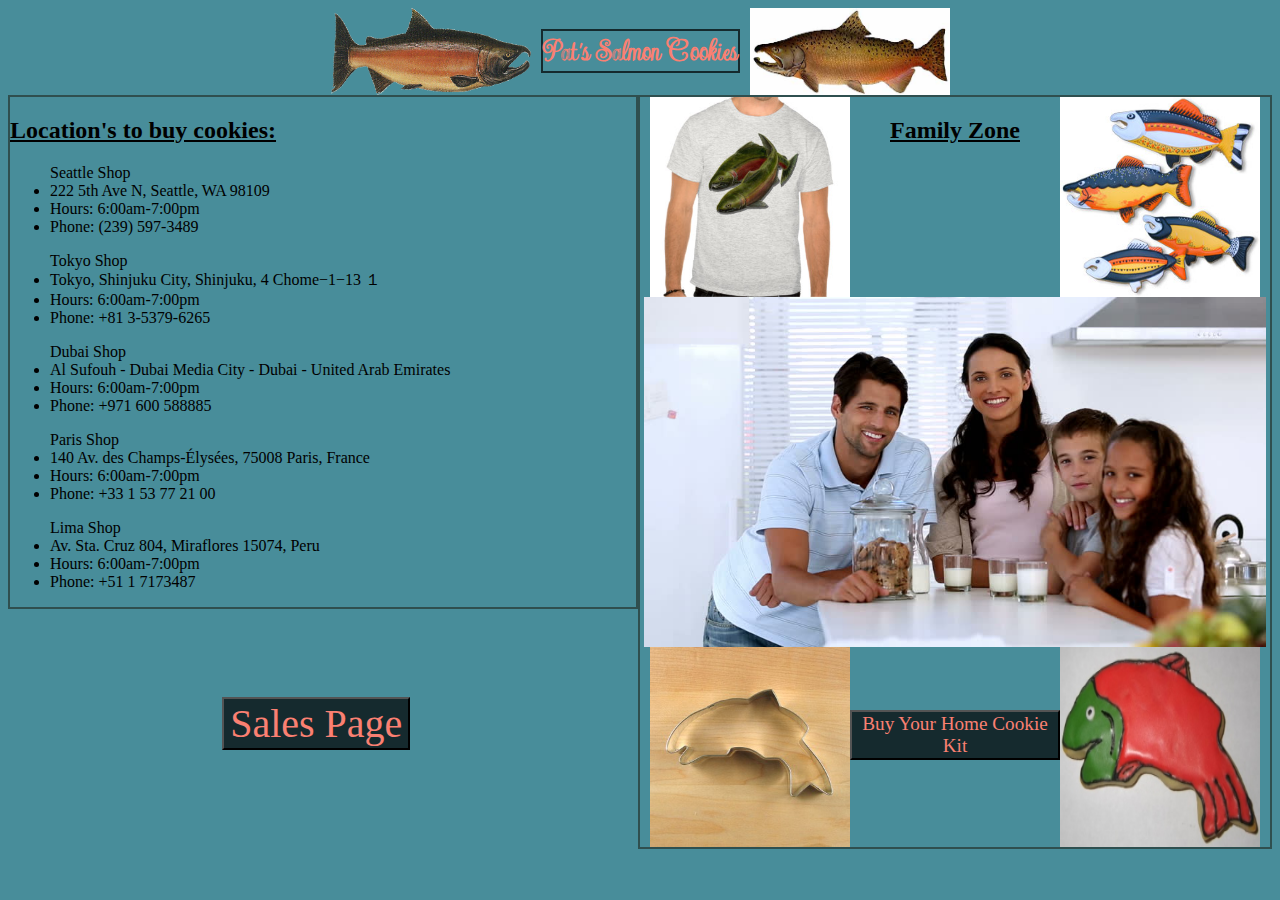
<file: index.html>
<!DOCTYPE html>
<html>
    <head>
        <title>Salmon Cookies</title>
        <link href="css/style.css" type="text/css" rel="stylesheet"/>
        <link rel="preconnect" href="https://fonts.googleapis.com">
<link rel="preconnect" href="https://fonts.gstatic.com" crossorigin>
<link href="https://fonts.googleapis.com/css2?family=Updock&display=swap" rel="stylesheet">
    </head>
    
    <body>
        <header>
            <img class="pictures" src="/imgs/salmon.png" alt="salmon">
            <h1 class="darkBorder">Pat's Salmon Cookies</h1>
            <img class="pictures" src="/imgs/chinook.jpeg" alt="chinook">
        </header>
        
        <main>
            <div id="mainSplit">
                
                <section id="mainContent">
                    
                    <div class="locations">
                        <h2> <u>Location's to buy cookies:</u></h2>
                        <ul> Seattle Shop
                            <li>222 5th Ave N, Seattle, WA 98109</li>
                            <li>Hours: 6:00am-7:00pm</li>
                            <li>Phone: (239) 597-3489</li>
                        </ul>
                        <ul> Tokyo Shop
                            <li>Tokyo, Shinjuku City, Shinjuku, 4 Chome−1−13 １</li>
                            <li>Hours: 6:00am-7:00pm</li>
                            <li>Phone: +81 3-5379-6265</li>
                        </ul>
                        <ul> Dubai Shop
                            <li>Al Sufouh - Dubai Media City - Dubai - United Arab Emirates</li>
                            <li>Hours: 6:00am-7:00pm</li>
                            <li>Phone: +971 600 588885</li>
                        </ul>
                        <ul> Paris Shop
                            <li>140 Av. des Champs-Élysées, 75008 Paris, France</li>
                            <li>Hours: 6:00am-7:00pm</li>
                            <li>Phone: +33 1 53 77 21 00</li>
                        </ul>
                        <ul> Lima Shop
                            <li>Av. Sta. Cruz 804, Miraflores 15074, Peru</li>
                            <li>Hours: 6:00am-7:00pm</li>
                            <li>Phone: +51 1 7173487 </li>
                        </ul>
                        
                    </div>
                    <a href="/sales.html"><button id="pageSwitch">Sales Page</button></a>
                </section>
                
                <section id="mainContent" class="locations">
                    <div class="pictures">
                        <img src="/imgs/shirt.jpeg" alt="tshirt with salmon">
                        <h2 id="familyZone"> <u>Family Zone</u></h2>
                        <img src="/imgs/fish.jpeg" alt="three multicolored fish">
                    </div>
                    <img id="familyImg" src="/imgs/family.jpeg" alt="family">
                    <div class="pictures">
                        <img src="/imgs/cutter.jpeg" alt="cookie cutter">
                        <a href="http://127.0.0.1:5500/cookieKit.html"><button id="cookieKit">Buy Your Home Cookie Kit</button></a>
                        <img src="/imgs/frosted-cookie.jpeg" alt="frosted cookie">

                    </div>
                </section>
            </div>
            
            <div class="pictures">
            </div>
            
        </main>
        <!-- <script src="js/app.js"></script> -->
    </body>
</html>
</file>
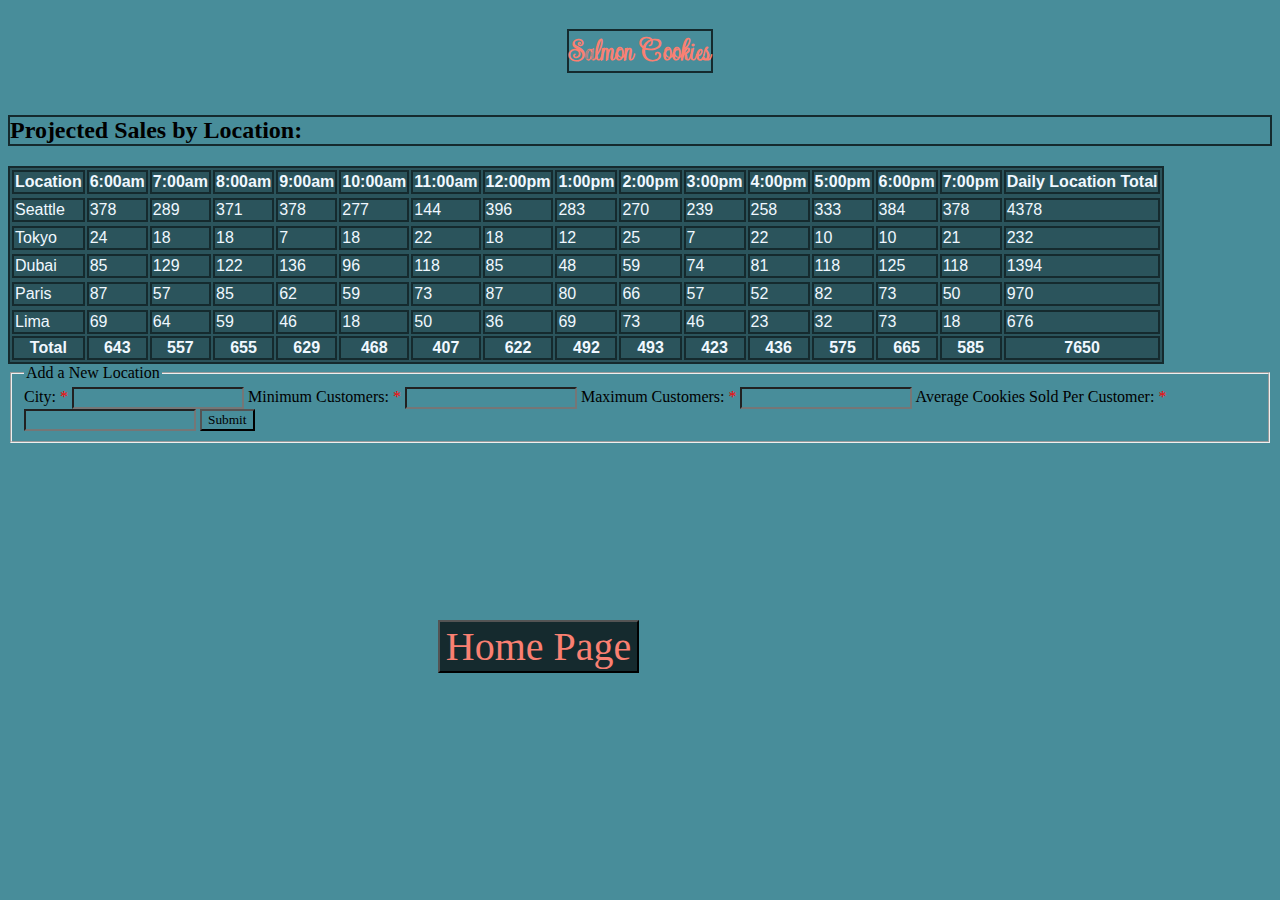
<file: sales.html>
<!DOCTYPE html>
<html>
    <head>
        <title>Salmon Cookies</title>
        <link href="css/style.css" type="text/css" rel="stylesheet"/>
        <link rel="preconnect" href="https://fonts.googleapis.com">
<link rel="preconnect" href="https://fonts.gstatic.com" crossorigin>
<link href="https://fonts.googleapis.com/css2?family=Updock&display=swap" rel="stylesheet">
    </head>

    <body>
        <header>
            <h1 class="darkBorder">Salmon Cookies</h1>
        </header>

        <main>
            <h2 class="darkBorder">Projected Sales by Location:</h2>
            <div id="locationProfiles">
                        <!-- generate this from js: -->
                <!-- <article>
                    <h2></h2>
                    <p></p>
                    <ul>
                        <li></li>
                    </ul>
                    <img>
                </article> -->
            </div>

            <section>
                <form id="addStore">
                    <fieldset>
                        <legend>Add a New Location</legend>
                        <label class="required" for="cityName">City:</label>
                        <input type="text" name="City" id="cityName" required>
                        <label class="required" for="minCustId">Minimum Customers:</label>
                        <input type="number" name="minCust" id="minCustId" required>
                        <label class="required" for="maxCustId">Maximum Customers:</label>
                        <input type="number" name="maxCust" id="maxCustId" required>
                        <label class="required" for="avgCookiesPerCust">Average Cookies Sold Per Customer:</label>
                        <input type="number" name="avgCookiesSold" id="avgCookiesPerCust" step=".1" required>
                        <button type="submit">Submit</button>
                    </fieldset>
                </form>
            </section>

            <div>
                <a href="index.html"><button id="pageSwitch">Home Page</button></a>
            </div>
        </main>
        <script src="js/app.js"></script>
    </body>
</html>
</file>
<file: css/style.css>
* {
    color:black;
    background-color: #488D9A;
    font-family: Georgia, 'Times New Roman', Times, serif
    /* background-color: #B7E769; */
}

.darkBorder {
    border: 2px solid #152a2e;
}

h1 {
    font-family: 'Updock', cursive;
    color: salmon;
}

th, td, tr, table {
    border: 2px solid #152a2e;
    background-color:#2b545c;
    font-family: Arial, Helvetica, sans-serif;
    color: aliceblue;
}

.locations {
    border: 2px solid darkslategray;
}

img {
    max-width: 200px;
    max-height: 200px;
}

#familyImg {
    display: block;
    max-width: 800px;
    max-height: 350px;
    margin-left: auto;
    margin-right: auto;
}

#familyZone {
    text-align: center;
}

header {
    display: flex;
    flex-wrap: wrap;
    justify-content: center;
}

#mainContent {
    width: 50%;
}

#mainSplit {
    display: flex;
}

.pictures {
    display: flex;
    flex-direction: row;
    justify-content: space-between;
    margin-right: 10px;
    margin-left: 10px;
}

#cookieKit {
    background-color: #152a2e;
    font-size: larger;
    text-align: center;
    margin-top: 30%;
    color: salmon;
}

#pageSwitch {
    text-align: center;
    font-size: 40px;
    margin-left:34%;
    margin-top: 14%;
    background-color: #152a2e;
    color: salmon;
}

.required:after {
    content: " *";
    color: red;
}
</file>
